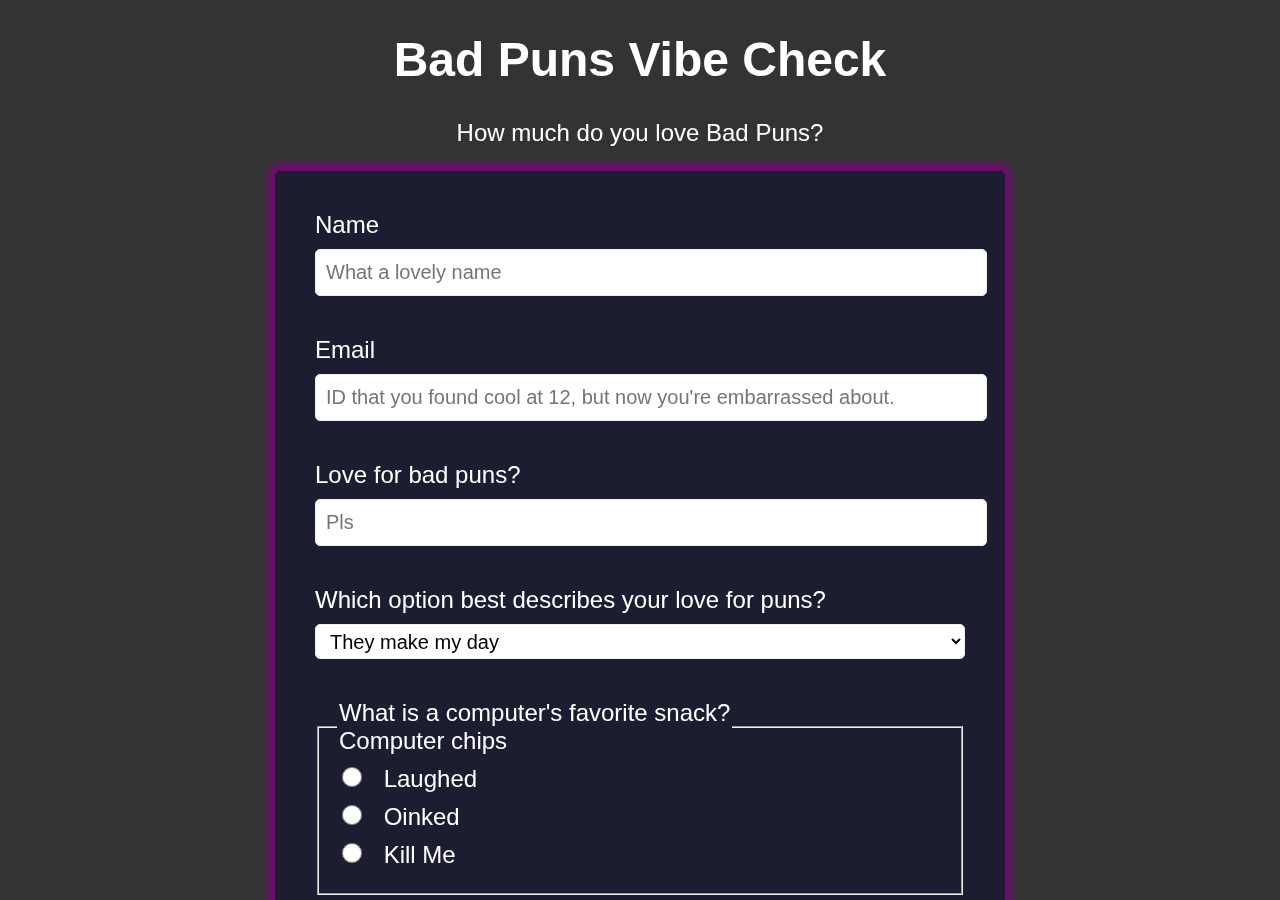
<file: Project2/survery.html>
<!DOCTYPE html>
<html lang="en">
<head>
    <meta charset="UTF-8">
    <title>HandsUp</title>
    <link rel="preconnect" href="https://fonts.googleapis.com">
    <link rel="preconnect" href="https://fonts.gstatic.com" crossorigin>
    <link href="https://fonts.googleapis.com/css2?family=Ubuntu:wght@300&display=swap" rel="stylesheet">
    <link rel="stylesheet" href="style.css">
</head>
<body>
    <div class="main">
        <h1 id="title">Bad Puns Vibe Check</h1>
        <p id="description">How much do you love Bad Puns?</p>

        <div class="main-content">
            <div class="form=content">
                <form id="survey-form">

                    <label for="name" id="name-label">Name</label>
                    <input id="name" type="text" required placeholder="What a lovely name " />

                    <label for="email" id="email-label">Email</label>
                    <input id="email" type="email" required placeholder="ID that you found cool at 12, but now you're embarrassed about." />

                    <label for="number" id="number-label">Love for bad puns?</label>
                    <input id="number" type="number" min="0" max="10" required placeholder="Pls" />

                    <label for="dropdown">Which option best describes your love for puns?</label>
                    <select id="dropdown">
                        <option value="They-make-my-day!">They make my day</option>
                        <option value="They-make-my-night!">They make my night</option>
                        <option value="They-make-my-life!">They make my life</option>
                        <option value="They-take-my-life!">They take my life</option>
                        <option value="other">Other</option>
                    </select>

                    <fieldset>
                        <legend>What is a computer's favorite snack?<br>Computer chips</legend>

                        <input type="radio" name="recommend" id="laughed" value="Laughed">
                        <label for="laughed">Laughed</label><br>

                        <input type="radio" name="recommend" id="oinked" value="Oinked">
                        <label for="oinked">Oinked</label><br>

                        <input type="radio" name="recommend" id="killme" value="Kill Me">
                        <label for="killme">Kill Me</label><br>
                    </fieldset>

                    <p>What would you like to improve?</p>
                    <input type="checkbox" id="my-puns" name="my-puns" value="my-puns">
                    <label for="my-puns">My Puns</label><br>
                    <input type="checkbox" id="my-face" name="my-face" value="my-face">
                    <label for="my-face">My Face</label><br>
                    <input type="checkbox" id="my-life" name="my-life" value="my-life">
                    <label for="my-life">My Life</label><br>

                    <label for="comment">Show me what puns you got!</label>
                    <textarea rows="4" cols="50" id="comment">Enter your puns here...</textarea>

                    <button type="submit" id="submit">Submit</button>


                </form>

            </div>
        </div>

    </div>
</body>
</html>
</file>
<file: Project2/style.css>
body {
    font-family: 'Lato', 'Lucida Grande', 'Lucida Sans Unicode', Tahoma, Sans-Serif;
}

.main {
    background-image: url(https://upload.wikimedia.org/wikipedia/commons/e/ee/Flag_Admirals_of_the_Blue_Squadron_Royal_Navy.png);
    position: fixed;
    top: 0;
    left: 0;
    bottom: 0;
    right: 0;
    color: #ffffff;
    overflow-y: scroll;
    font-size: 24px
}

.main::after {
    content: "";
    background-color: rgb(0, 0, 0,.8);
    position: fixed;
    top: 0;
    left: 0;
    right: 0;
    bottom: 0;
}

.main > h1,
.main > p {
    text-align: center;
    font-family: 30px;
    z-index: 2;
    position: relative
}

.main-content {
    background-color: rgb(27, 27, 50, .9);
    max-width: 650px;
    display: flex;
    flex-direction: column;
    padding: 40px;
    margin: 0 auto;
    margin-bottom: 40px;
    border-radius: 5px;
    z-index: 2;
    position: relative;
    box-shadow: 0px -1px 10px 5px purple;
}

#name, #email, #number, #dropdown, #comment {
    display: block;
    width: 100%;
    height: 35px;
    padding: 5px 10px;
    color: #000000;
    background-color: #ffffff;
    border: 1px solid #eeeeee;
    border-radius: 5px;
    font-size: 20px;
    margin-bottom: 40px;
}

label[for=name],
label[for=email],
label[for=number],
label[for=dropdown],
label[for=comment] {
    margin-bottom: 10px;
    display: inline-block;
}

#my-puns,
#my-face,
#my-life,
fieldset input {
    height: 20px;
    width: 20px;
    margin-right: 15px;
    margin-bottom: 15px;
}

#comment {
    min-height: 180px;
}

label[for=comment]{
    margin-top: 30px
}

#submit {
    display: block;
    width: 100%;
    padding: 0.75rem;
    background: #37af65;
    border-radius: 2px;
    cursor: pointer;
    border: 0;
    color: #ffffff;
    font-size: 20px;
}
</file>
